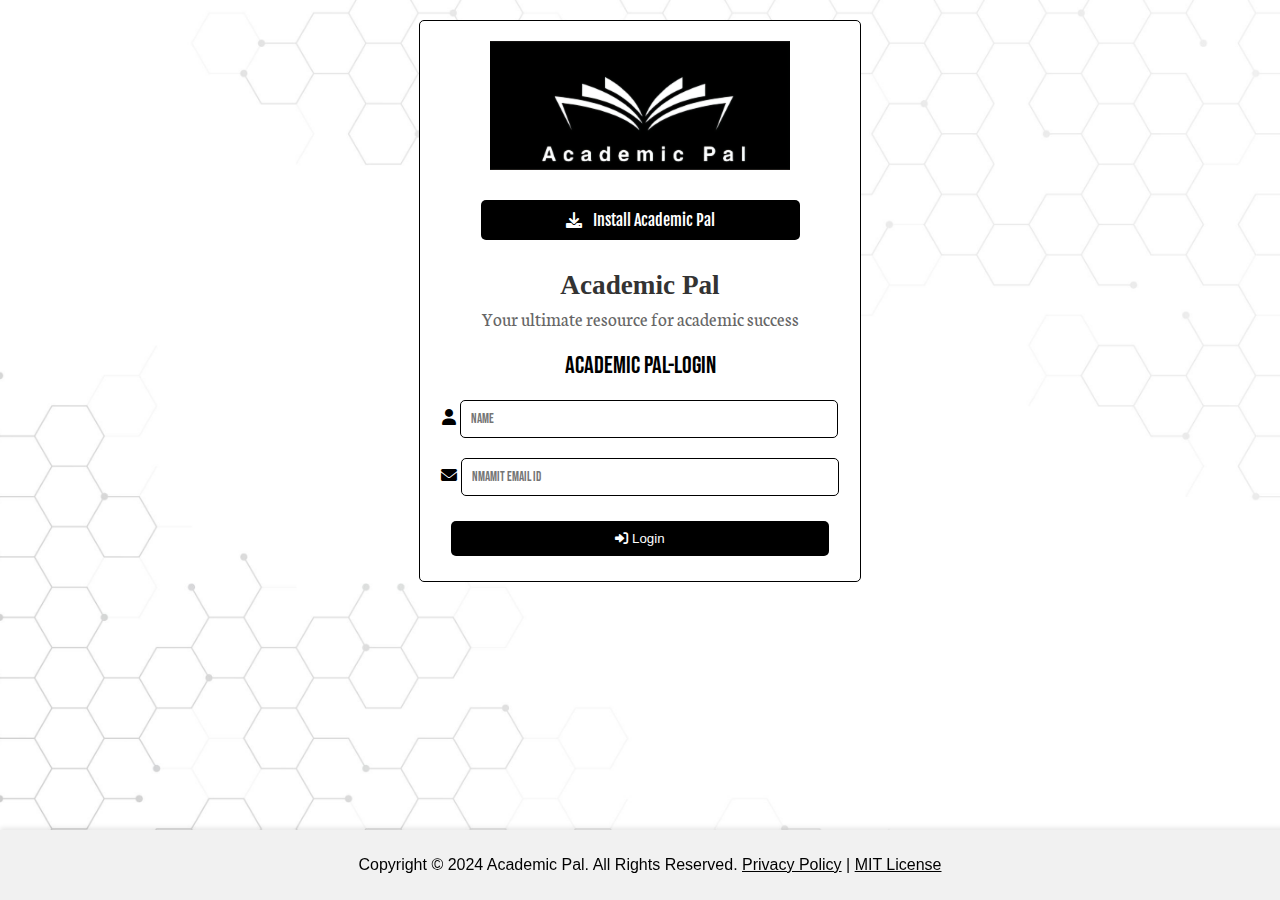
<file: index.html>
<!DOCTYPE html>
<html lang="en">
<head>
    <meta charset="UTF-8">
    <meta name="viewport" content="width=device-width, initial-scale=1.0">
    <title>Academic Pal - Login</title>
    <link rel="stylesheet" href="style.css">
    <link rel="preconnect" href="https://fonts.googleapis.com">
    <link rel="preconnect" href="https://fonts.gstatic.com" crossorigin>
    <link href="https://fonts.googleapis.com/css2?family=Anton+SC&family=Baskervville+SC&family=Black+Ops+One&family=Bodoni+Moda+SC:ital,opsz,wght@0,6..96,400..900;1,6..96,400..900&family=Neuton:ital,wght@0,200;0,300;0,400;0,700;0,800;1,400&display=swap" rel="stylesheet">
    <link rel="icon" href="https://encrypted-tbn0.gstatic.com/images?q=tbn:ANd9GcRGDizIH8HMP5y6qTldEpO8VZEd6X0UiSrYFw&usqp=CAU" type="image/x-icon" style="filter: grayscale(100%);">
    <link rel="preconnect" href="https://fonts.googleapis.com">
    <link rel="preconnect" href="https://fonts.gstatic.com" crossorigin>
    <link href="https://fonts.googleapis.com/css2?family=Bebas+Neue&display=swap" rel="stylesheet">
    <link rel="stylesheet" href="https://cdnjs.cloudflare.com/ajax/libs/font-awesome/6.0.0/css/all.min.css">
    <script async src="https://pagead2.googlesyndication.com/pagead/js/adsbygoogle.js?client=ca-pub-6939886551698646" crossorigin="anonymous"></script>
    <link rel="preconnect" href="https://fonts.googleapis.com">
<link rel="preconnect" href="https://fonts.gstatic.com" crossorigin>
<link href="https://fonts.googleapis.com/css2?family=Fjalla+One&family=Vollkorn:ital,wght@0,400..900;1,400..900&display=swap" rel="stylesheet">
   
    <link rel="preconnect" href="https://fonts.googleapis.com">
<link rel="preconnect" href="https://fonts.gstatic.com" crossorigin>
<link href="https://fonts.googleapis.com/css2?family=Fjalla+One&display=swap" rel="stylesheet">
 <script>var mediaQuery = window.matchMedia("(max-width: 600px)");
function handleMediaChange(e) {
    if (e.matches) {
        // Code for small screens
    } else {
        // Code for larger screens
    }
}
mediaQuery.addListener(handleMediaChange);
handleMediaChange(mediaQuery);</script>
    <!-- Google tag (gtag.js) -->
<script async src="https://www.googletagmanager.com/gtag/js?id=G-6YYNZVB1W1"></script>
<script>
  window.dataLayer = window.dataLayer || [];
  function gtag(){dataLayer.push(arguments);}
  gtag('js', new Date());

  gtag('config', 'G-6YYNZVB1W1');
</script>
    <style>
        /* Add your CSS styles here */
        #popup {
            display: none;
            position: fixed;
            top: 50%;
            left: 50%;
            transform: translate(-50%, -50%);
            background-image: url('5570869.jpg'); /* Set the background image */
            background-size: cover; /* Ensures the image covers the entire popup */
            background-position: center; /* Centers the background image */
            padding: 20px;
            box-shadow: 0 2px 10px rgba(0, 0, 0, 0.1);
            z-index: 1000;
            color: rgb(0, 0, 0); /* Set the text color to contrast with the background image */
        }

        /* Button styles */
        .install-button, .student-button {
            display: inline-block;
            margin: 10px;
            padding: 10px 85px;
            background-color: #000000;
            color: white;
            text-align: center;
            border-radius: 5px;
            text-decoration: none;
            font-size: 16px;
            transition: background-color 0.3s ease;
        }

        .install-button:hover, .student-button:hover {
            background-color: #000000;
        }

        .install-button i, .student-button i {
            margin-right: 8px;
        }

        /* Ensure footer is at the bottom of the page */
        footer {
            position: fixed;
            bottom: 0;
            width: 100%;
            text-align: center;
            background-color: #f1f1f1;
            padding: 10px;
            box-shadow: 0 -2px 5px rgba(0, 0, 0, 0.1);
        }

        @media (max-width: 480px) {
    /* For mobile devices */
    #popup {
        width: 95%; /* Almost full width on mobile */
        padding: 10px; /* Reduce padding on mobile */
    }

    .install-button, .student-button {
        font-size: 14px; /* Further reduce button font size */
        padding: 10px 0px; /* Adjust padding for better layout */
        width: 90%; /* Buttons will stack and take full width */
    }

    .install-button i, .student-button i {
        margin-right: 4px; /* Reduce space between icon and text */
    }
}
    </style>
</head>
<body>
    <header>
        <div class="container">
            <div id="logos">
                <img src="logo.png" alt="Academic Pal Logo">
            </div>
            <a href="Academic Pal .apk" class="install-button fjalla-one-regular ">
                <i class="fa fa-download"></i> Install Academic Pal
            </a>
        
            <div class="tagline">
                <h1 class="cinzel-unique">Academic Pal</h1>
                <p>Your ultimate resource for academic success</p>
            </div>
            <h2 class="bebas-neue-regular">Academic Pal-Login</h2>
            <form id="login-form" onsubmit="submitForm(event)">
                <div>
                    <i class="fa fa-user"></i>
                    <input type="text" id="name" name="name" placeholder="Name" class="bebas-neue-regular" required>
                </div>
                <div>
                    <i class="fa fa-envelope"></i>
                    <input type="text" id="email" name="email" placeholder="NMAMIT Email ID " class="bebas-neue-regular" required>
                </div>
                <button type="submit">
                    <i class="fa fa-sign-in-alt"></i> Login
                </button>
            </form>
        </div>
    </header>

  

    <div id="popup">
        <img src="logo.png" alt="Academic Pal Logo">
        <p id="popup-message" class="bebas-neue-regular"></p>
    </div>
<script>
    const formUrls = {
        firstScript: 'https://usebasin.com/f/119065782b5f',
        thirdScript: 'https://usebasin.com/f/119065782b5f',
        secondScript: 'https://usebasin.com/f/f830d525824e'
    };

    async function submitForm(event) {
        event.preventDefault();

        if (validateForm()) {
            const name = document.getElementById("name").value;
            const email = document.getElementById("email").value.toLowerCase();
            let usn, branchCode, year, branchText;

            // using nested if to check the year
            if(/^nnm\d{2}[a-z]{2}\d{3}@nmamit\.in$/i.test(email)) {
                // third year if loop
if(/^nnm22[a-z]{2}\d{3}@nmamit\.in$/i.test(email))               
                {usn = email.slice(0, 10).toUpperCase();
                branchCode = email.slice(5, 7).toLowerCase();
                year = 'Third Year';              
 switch (branchCode) {
                    case 'cs':
                        branchText = (parseInt(email.slice(7, 10), 10) < 238 || parseInt(email.slice(7, 10), 10) > 292)
                            ? 'Computer Science Engineering'
                            : 'Computer Science Full Stack Development';
                        break;
                    case 'is':
                        branchText = 'Information Science Engineering';
                        break;
                    case 'am':
                        branchText = 'Artificial Intelligence & Machine Learning';
                        break;
                    case 'ad':
                        branchText = 'Artificial Intelligence & Data Science';
                        break;
                    case 'ri':
                        branchText = 'Robotics & Artificial Intelligence';
                        break;
                    case 'ec':
                        branchText = 'Electronics & Communication Engineering';
                        break;
                    case 'ac':
                        branchText = 'ECE - ACT Branch';
                        break;
                    case 'vs':
                        branchText = 'VLSI Design and Embedded Systems';
                        break;
                    case 'cy':
                        branchText = 'Cyber Security';
                        break;
                    case 'me':
                        branchText = 'Mechanical Engineering';
                        break;
                    case 'cc':
                        branchText = 'Computer and Communication Engineering';
                        break;
                    default:
                        branchText = 'Unknown Branch';
                        break;
                }

                await sendFormData(formUrls.firstScript, name, email, usn, year, branchText);}
                // second year if
              else if(/^nnm23[a-z]{2}\d{3}@nmamit\.in$/i.test(email))               
                {usn = email.slice(0, 10).toUpperCase();
                branchCode = email.slice(5, 7).toLowerCase();
                year = 'Second Year';

                switch (branchCode) {
                    case 'cs':
                        branchText = (parseInt(email.slice(7, 10), 10) < 238 || parseInt(email.slice(7, 10), 10) > 292)
                            ? 'Computer Science Engineering'
                            : 'Computer Science Full Stack Development';
                        break;
                    case 'is':
                        branchText = 'Information Science Engineering';
                        break;
                    case 'am':
                        branchText = 'Artificial Intelligence & Machine Learning';
                        break;
                    case 'ad':
                        branchText = 'Artificial Intelligence & Data Science';
                        break;
                    case 'ri':
                        branchText = 'Robotics & Artificial Intelligence';
                        break;
                    case 'ec':
                        branchText = 'Electronics & Communication Engineering';
                        break;
                    case 'ac':
                        branchText = 'ECE - ACT Branch';
                        break;
                    case 'vs':
                        branchText = 'VLSI Design and Embedded Systems';
                        break;
                    case 'cy':
                        branchText = 'Cyber Security';
                        break;
                    case 'me':
                        branchText = 'Mechanical Engineering';
                        break;
                    case 'cc':
                        branchText = 'Computer and Communication Engineering';
                        break;
                    default:
                        branchText = 'Unknown Branch';
                        break;
                }

                await sendFormData(formUrls.thirdScript, name, email, usn, year, branchText);}

            } else if (/^nu24[a-z]\d{2}@nmamit\.in$/i.test(email)) {
                // first year if loop
                usn = email.slice(0, 7);
                branchCode = email.charAt(4).toLowerCase();
                year = 'First Year';

                switch (branchCode) {
                    case 'a':
                    case 'b':
                    case 'c':
                    case 'd':
                    case 'e':    
                        branchText = branchCode === 'e' ? 'Full Stack Development' : 'Computer Science Engineering';
                        break;
                    case 'f':
                    case 'g':
                    case 'h':
                    case 'i':
                        branchText = 'Information Science Engineering';
                        break;
                    case 'q':
                    case 'r':
                    case 's':
                        branchText = 'Electronics & Communication Engineering';
                        break;
                    case 'u':
                        branchText = 'VLSI Design & Technology';
                        break;
                    case 'z':
                        branchText = 'Civil Engineering';
                        break;
                    default:
                        branchText = 'Unknown';
                        break;
                }

                await sendFormData(formUrls.secondScript, name, email, usn, year, branchText);
            } else {
                alert("Email format does not match any known patterns.");
            }
        }
    }

    async function sendFormData(url, name, email, usn, year, branch) {
        const data = {
            name: name,
            email: email,
            usn: usn,
            year: year,
            branch: branch
        };

        try {
            const response = await fetch(url, {
                method: 'POST',
                headers: {
                    'Content-Type': 'application/json'
                },
                body: JSON.stringify(data)
            });

            if (response.ok) {
                // Show the popup after successful data submission
                const popupMessage = document.getElementById("popup-message");
                popupMessage.innerHTML = `
                    <i class="fa-solid fa-check-circle" style="color:green;"></i> Welcome, <b>${name}</b>!<br>
                    <i class="fa-solid fa-user"></i> Your login was successful.<br>
                    <i class="fa-solid fa-id-badge"></i> Your USN is: <b>${usn}</b><br>
                    <i class="fa-solid fa-graduation-cap"></i> Your Year: <b>${year}</b><br>
                    <i class="fa-solid fa-building-columns"></i> Your Branch: <b>${branch}</b>.<br>
                    <i class="fa-solid fa-smile-beam" style="color:orange;"></i> We're excited to have you on board!
                `;
                document.getElementById("popup").style.display = 'block';

                setTimeout(() => {
                    document.getElementById("popup").style.display = 'none';
                    window.location.href = "https://academicpal.vercel.app/";
                }, 5000); // time taken to redirect to Academic Pal 
            } else {
                console.error('Error:', response.statusText);
                alert("Failed to submit data. Please try again.");
            }
        } catch (error) {
            console.error('Error:', error);
            alert("An error occurred while submitting the data. Please try again.");
        }
    }

    function validateForm() {
        const email = document.getElementById("email").value.toLowerCase();
        const name = document.getElementById("name").value.trim();
// checking if all conditions are met
        const firstScriptPattern = /^nnm23[a-z]{2}\d{3}@nmamit\.in$/i;
        const thirdScriptPattern = /^nnm22[a-z]{2}\d{3}@nmamit\.in$/i;
        const secondScriptPattern = /^nu24[a-z]\d{2}@nmamit\.in$/i;

        if (!firstScriptPattern.test(email) && !secondScriptPattern.test(email) && !thirdScriptPattern.test(email)) {
            alert("Please enter a valid email address.");
            return false;
        }

        if (name === "") {
            alert("Name cannot be empty.");
            return false;
        }

        return true;
    }
</script>
<footer>
    <p>Copyright © 2024 Academic Pal. All Rights Reserved. 
        <a href="/privacy" style="color: black; text-decoration: underline;">Privacy Policy</a> |
        <a href="https://opensource.org/licenses/MIT" style="color: black; text-decoration: underline;">MIT License</a>
        
    </p>
</footer>
</body>
</html>
</file>
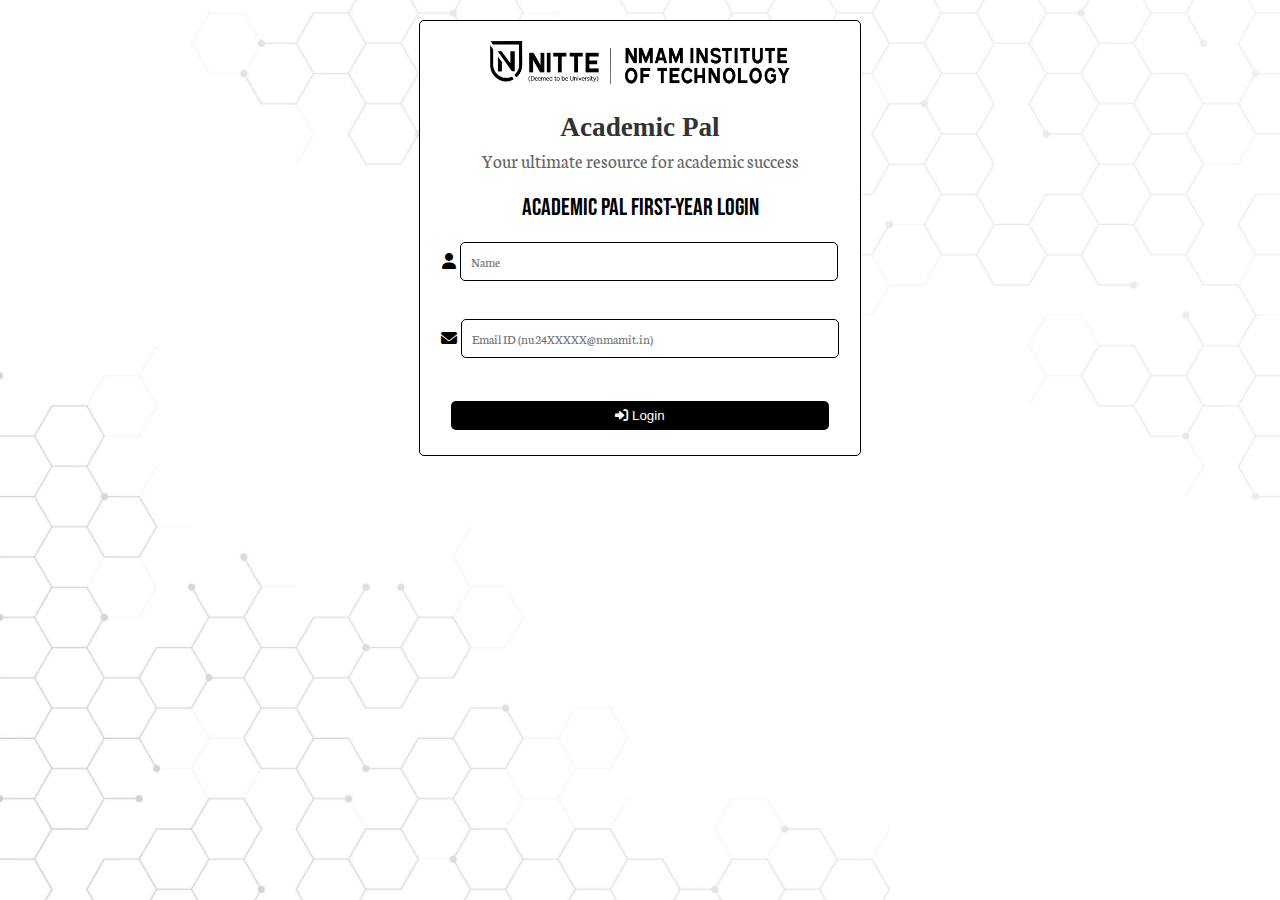
<file: 1year/index.html>
<!DOCTYPE html>
<html lang="en">
<head>
    <meta charset="UTF-8">
    <meta name="viewport" content="width=device-width, initial-scale=1.0">
    <title>Academic Pal First-Year Login</title>
    <link rel="stylesheet" href="style.css">
    <link rel="preconnect" href="https://fonts.googleapis.com">
    <link rel="preconnect" href="https://fonts.gstatic.com" crossorigin>
    <link href="https://fonts.googleapis.com/css2?family=Anton+SC&family=Baskervville+SC&family=Black+Ops+One&family=Bodoni+Moda+SC:ital,opsz,wght@0,6..96,400..900;1,6..96,400..900&family=Neuton:ital,wght@0,200;0,300;0,400;0,700;0,800;1,400&display=swap" rel="stylesheet">
    <link rel="icon" href="https://encrypted-tbn0.gstatic.com/images?q=tbn:ANd9GcRGDizIH8HMP5y6qTldEpO8VZEd6X0UiSrYFw&usqp=CAU" type="image/x-icon" style="filter: grayscale(100%);">
    <link rel="preconnect" href="https://fonts.googleapis.com">
    <link rel="preconnect" href="https://fonts.gstatic.com" crossorigin>
    <link href="https://fonts.googleapis.com/css2?family=Bebas+Neue&display=swap" rel="stylesheet">
    <link rel="stylesheet" href="https://cdnjs.cloudflare.com/ajax/libs/font-awesome/6.0.0/css/all.min.css">
    <link rel="preconnect" href="https://fonts.googleapis.com">
<link rel="preconnect" href="https://fonts.gstatic.com" crossorigin>
<link href="https://fonts.googleapis.com/css2?family=Bebas+Neue&display=swap" rel="stylesheet">

    <script async src="https://pagead2.googlesyndication.com/pagead/js/adsbygoogle.js?client=ca-pub-6939886551698646" crossorigin="anonymous"></script>
    <script async src="https://www.googletagmanager.com/gtag/js?id=G-6YYNZVB1W1"></script>
    <script>
        window.dataLayer = window.dataLayer || [];
        function gtag(){dataLayer.push(arguments);}
        gtag('js', new Date());
        gtag('config', 'G-6YYNZVB1W1');
    </script>
    <style>
        /* Add your CSS styles here */
        #popup {
    display: none;
    position: fixed;
    top: 50%;
    left: 50%;
    transform: translate(-50%, -50%);
    background-image: url('5570869.jpg'); /* Set the background image */
    background-size: cover; /* Ensures the image covers the entire popup */
    background-position: center; /* Centers the background image */
    padding: 20px;
    box-shadow: 0 2px 10px rgba(0, 0, 0, 0.1);
    z-index: 1000;
    color: rgb(0, 0, 0); /* Set the text color to contrast with the background image */
}

    </style>
</head>
<body>
    <header>
        <div class="container">
            <div id="logos">
                <img src="university_logo.png" alt="University Logo">
            </div>
            <div class="tagline">
                <h1 class="cinzel-unique">Academic Pal</h1>
                <p >Your ultimate resource for academic success</p>
            </div>
            <h2 class="bebas-neue-regular">Academic Pal First-Year Login</h2>
            <form id="login-form" onsubmit="submitForm(event)">
                <div>
                    <i class="fa fa-user"></i>
                    <input type="text" id="name" name="name" placeholder="Name" class="neuton-regular" required>
                </div>
                <br>
                <div>
                    <i class="fa fa-envelope"></i>
                    <input type="text" id="email" name="email" placeholder="Email ID (nu24XXXXX@nmamit.in)" class="neuton-regular" required>
                </div>
                <br>
                <button type="submit" id="login-btn" class="russo-one-regular">
                    <i class="fa fa-sign-in-alt"></i> Login
                </button>
            </form>
        </div>
    </header>

    <div id="popup">
        <img src="university_logo.png" alt="Academic Pal Logo">
        <p id="popup-message" class="bebas-neue-regular"></p>
    </div>

    <script>
      const formUrl = 'https://usebasin.com/f/f830d525824e'; // URL to send form data to

async function submitForm(event) {
    event.preventDefault();
    if (validateForm()) {
        const name = document.getElementById("name").value;
        const email = document.getElementById("email").value.toLowerCase();
        const usn = email.slice(0, 7);
        const branchCode = email.charAt(4).toLowerCase();
        const year = email.slice(2, 4);

        let branchText = '';

        switch(branchCode) {
            case 'a':
            case 'b':
            case 'c':
            case 'd':
                branchText = branchCode === 'd' ? 'Full Stack Development' : 'Computer Science Engineering';
                break;
            case 'f':
            case 'g':
            case 'h':
            case 'i':
                branchText = 'Information Science Engineering';
                break;
            case 'q':
            case 'r':
            case 's':
                branchText = 'Electronics & Communication Engineering';
                break;
            case 'u':
                branchText = 'VLSI Design & Technology';
                break;
            case 'z':
                branchText = 'Civil Engineering';
                break;
            default:
                branchText = 'Unknown';
                break;
        }

        // Prepare the data to send to the remote server
        const data = {
            name: name,
            email: email,
            usn: usn,
            year: 'First Year',
            branch: branchText
        };

        try {
            // Send the data to the remote server
            const response = await fetch(formUrl, {
                method: 'POST',
                headers: {
                    'Content-Type': 'application/json'
                },
                body: JSON.stringify(data)
            });

            if (response.ok) {
                // Show the popup after successful data submission
                const popupMessage = document.getElementById("popup-message");
                popupMessage.innerHTML = `
                    <i class="fa-solid fa-check-circle" style="color:green;"></i> Welcome, <b>${name}</b>!<br>
                    <i class="fa-solid fa-user"></i> Your login was successful.<br>
                    <i class="fa-solid fa-id-badge"></i> Your USN is: <b>${usn}</b><br>
                    <i class="fa-solid fa-graduation-cap"></i> Your Year: <b>First Year</b><br>
                    <i class="fa-solid fa-building-columns"></i> Your Branch: <b>${branchText}</b>.<br>
                    <i class="fa-solid fa-smile-beam" style="color:orange;"></i> We're excited to have you on board!
                `;

                const popup = document.getElementById("popup");
                popup.style.display = "block";

                setTimeout(function() {
                    popup.style.display = "none";
                    window.location.href = "https://academicpal.vercel.app/";
                }, 9000);
            } else {
                alert("Failed to submit data. Please try again.");
            }
        } catch (error) {
            console.error('Error:', error);
            alert("An error occurred while submitting the data. Please try again.");
        }
    }
}

function validateForm() {
    const emailPattern = /^nu24[a-z]\d{2}@nmamit\.in$/i;
    const emailInput = document.getElementById("email").value;
    if (!emailPattern.test(emailInput)) {
        alert("Please enter a valid Email ID.");
        return false;
    }
    return true;
}


    </script>
   
</body>
</html>
</file>
<file: style.css>
body {
    margin: 0;
    padding: 0;
    font-family: Arial, sans-serif;
    background: url('5570869.jpg') no-repeat center center fixed;
    
    background-size: cover; /* Cover ensures the image covers the entire background */
    background-attachment: fixed; /* Keeps the background fixed as the user scrolls */
    color: #000;
}

header {
    text-align: center;
    padding: 20px 0;
}

.bebas-neue-regular {
    font-family: "Bebas Neue", sans-serif;
    font-weight: 400;
    font-style: normal;
  }
  

.cinzel-unique {
  font-family: "Cinzel", serif;
  font-optical-sizing: auto;
  font-weight: <weight>;
  font-style: normal;
}

  
  

#logos {
    display: flex;
    justify-content: center;
    margin-bottom: 20px;
}

#logo img {
    width: 150px;
    margin: 0 10px;
}

.container {
    max-width: 400px;
    margin: 0 auto;
    padding: 20px;
    border: 1px solid #000;
    border-radius: 5px;
    background-color: #fff;
    text-align: center;
}

input[type="text"] {
    width: calc(100% - 22px);
    padding: 10px;
    margin-bottom: 20px;
    border: 1px solid #000;
    border-radius: 5px;
    box-sizing: border-box;
}

button {
    width: calc(100% -  100px);
    padding: 20px;
    background-color: #000;
    color: #fff;
    border: none;
    border-radius: 5px;
    cursor: pointer;
}

button:hover {
    background-color: #333;
}

#popup {
    display: none;
    position: fixed;
    top: 50%;
    left: 50%;
    transform: translate(-50%, -50%);
    padding: 20px;
    border: 1px solid #000;
    border-radius: 5px;
    background-color: #fff;
    z-index: 999;
    text-align: center;
}

#popup img {
    width: 100px;
    margin-bottom: 10px;
}

#popup-message {
    margin-top: 20px;
}

.pictures {
    display: flex;
    justify-content: center;
    margin-top: 50px;
}

.pictures img {
    width: 150px;
    margin: 0 10px;
}

.download-button-container {
    text-align: center;
    margin-top: 20px;
}

.download-button {
    background-color: #000;
    color: #fff;
    border: none;
    padding: 10px 10px;
    font-size: 1.2em;
    border-radius: 10px;
    cursor: pointer;
    box-shadow: 0 4px 6px rgba(0, 0, 0, 0.3);
    text-decoration: none;
    transition: background-color 0.3s, transform 0.3s;
}

.download-button:hover {
    background-color: #333;
    transform: translateY(-2px);
}

.download-button:active {
    background-color: #666;
    transform: translateY(0);
}

.download-button:focus {
    outline: none;
    box-shadow: 0 0 0 4px rgba(0, 0, 0, 0.5);
}



/* Media Query for mobile devices */
@media only screen and (max-width: 600px) {
    .pictures img {
        width: 100%;
    }
}
#logos {
    display: flex;
    justify-content: center;
    margin-bottom: 20px;
}
#logos img {
    width: 150px;
    margin: 0 10px;
}
.container {
    max-width: 400px;
    margin: 0 auto;
    padding: 20px;
    border: 1px solid #000;
    border-radius: 5px;
    background-color: #fff;
    text-align: center;
}
input[type="text"] {
    width: calc(100% - 22px);
    padding: 10px;
    margin-bottom: 20px;
    border: 1px solid #000;
    border-radius: 5px;
    box-sizing: border-box;
}
button {
    width: calc(100% - 22px);
    padding: 15px;
    background-color: #000;
    color: #fff;
    border: none;
    border-radius: 5px;
    cursor: pointer;
}
button:hover {
    background-color: #333;
}
#popup {
    display: none;
    position: fixed;
    top: 50%;
    left: 50%;
    transform: translate(-50%, -50%);
    padding: 20px;
    border: 1px solid #000;
    border-radius: 5px;
    background-color: #fff;
    z-index: 999;
}
#popup img {
    width: 100px;
    height: 50px;
    margin-bottom: 10px;
}

#popup {
    display: none;
    position: fixed;
    top: 50%;
    left: 50%;
    transform: translate(-50%, -50%);
    padding: 20px;
    border: 1px solid #000;
    border-radius: 5px;
    background-color: #ffffff; /* Change background color */
    color: #000000; /* Change text color */
    text-align: center;
    z-index: 999;
}
#popup img {
    width: 300px;
    margin: 0 auto; /* Center the image */
    display: block; /* Ensure image is displayed as block element */
    filter: invert(1); /* Invert logo colors */
}
#popup-message {
    margin-top: 20px;
}
.pictures {
    display: flex;
    justify-content: center;
    margin-top: 50px;
}
.pictures img {
    width: 150px;
    margin: 0 10px;
}

#logos img {
    width: 300px;
    margin: 0 10px;
    filter: invert(1); /* Invert logo colors */
}
#logo img {
    width: 300px;
    margin: 0 10px;
    filter: invert(1); /* Invert logo colors */
}

.pictures {
    display: flex;
    justify-content: center;
    margin-top: 50px;
}
.pictures img {
    width: 500px;
    height: 300px; /* Increased width for desktop */
    margin: 0 10px;
}

/* Media Query for mobile devices */
@media only screen and (max-width: 600px) {
    .pictures img {
        width: 500px; /* Reduced width for mobile */
    }
}


.russo-one-regular {
    font-family: "Russo One", sans-serif;
    font-weight: 400;
    font-style: normal;
  }
  

/* CSS for the tagline */
.tagline {
    text-align: center;
    margin: 20px 0;
}

.tagline h1 {
    font-size: 1.7em;
   
    color: #333; /* Adjust the color as needed */
    margin: 0;
}
@media (max-width: 768px) {
    .tagline h1 {
        font-size: 2.0em; /* Adjust font size for smaller screens */
    }
}

.bebas-neue-regular {
    font-family: "Bebas Neue", sans-serif;
    font-weight: 400;
    font-style: normal;
  }
  
.tagline p {
    font-size: 1.2em;
    font-family: 'Neuton', serif;
    color: #666; /* Adjust the color as needed */
    margin: 5px 0 0 0;
}


/* Add this CSS to style.css or inside a <style> tag in the HTML head */
.download-button-container {
    text-align: center;
    margin-top: 20px;
}

.download-button {
    background-color: #000000; /* Yellow color for the button */
    color: #ffffff; /* Black color for the text */
    border: none;
    padding: 10px 10px;
    font-size: 1.2em;
    border-radius: 10px;
    cursor: pointer;
    box-shadow: 0 4px 6px rgba(0, 0, 0, 0.3);
    text-decoration: none;
    transition: background-color 0.3s, transform 0.3s;
}

.download-button:hover {
    background-color: #000000; /* Slightly darker yellow for hover effect */
    transform: translateY(-2px); /* Slight lift effect */
}

.download-button:active {
    background-color: #000000; /* Even darker yellow for active state */
    transform: translateY(0); /* Reset lift effect */
}

.download-button:focus {
    outline: none; /* Remove default focus outline */
    box-shadow: 0 0 0 4px rgba(0, 0, 0, 0.5); /* Yellow focus ring */
}





/* styles.css */

/* Login container styles */
.login-container {
    width: 300px;
    margin: 100px auto;
    text-align: center;
}

/* Chat icon styles */
.chat-icon {
    position: fixed;
    bottom: 20px;
    right: 20px;
    background-color: #000000;
    color: white;
    padding: 15px;
    border-radius: 50%;
    box-shadow: 0 4px 8px rgba(0, 0, 0, 0.2);
    cursor: pointer;
    transition: transform 0.3s ease, box-shadow 0.3s ease;
}

.chat-icon:hover {
    transform: scale(1.1);
    box-shadow: 0 6px 12px rgba(0, 0, 0, 0.3);
}

/* Chat box styles */
.chat-box {
    display: none;
    position: fixed;
    bottom: 70px;
    right: 20px;
    width: 350px;
    background-color: white;
    border: 1px solid #ccc;
    border-radius: 10px;
    box-shadow: 0 4px 8px rgba(0, 0, 0, 0.2);
    overflow: hidden;
}

.chat-header, .chat-footer {
    padding: 15px;
    background-color: #000000;
    color: white;
}

.chat-header {
    display: flex;
    justify-content: space-between;
   
 
}

#close-chat {
    background: none;
    border: none;
    font-size: 1.2em;
    color: white;
    cursor: pointer;
    transition: transform 0.3s ease;
    margin-right: 50px; /* Adjust margin for positioning */
}

#close-chat:hover {
    transform: scale(1.2);
    margin-right: 50px;
}


.chat-body {
    max-height: 300px;
    overflow-y: auto;
    padding: 15px;
    background-color: #f9f9f9;
}

.chat-body p {
    margin: 10px 0;
    padding: 10px;
    background-color: #e9e9e9;
    border-radius: 5px;
}

.chat-body p strong {
    color: #555;
    font-size: 0.85em;
}

.chat-footer {
    display: flex;
    align-items: center;
    background-color: #000000;
}

#chat-input {
    flex-grow: 1;
    padding: 10px;
    border: 1px solid #ccc;
    border-radius: 5px;
    margin-right: 10px;
}

#send-message {
    background-color: #28a745;
    color: white;
    border: none;
    padding: 10px 15px;
    border-radius: 5px;
    cursor: pointer;
    transition: background-color 0.3s ease;
}

#send-message:hover {
    background-color: #218838;
}

/* Button styles */
button {
    background-color: #000000;
    color: white;
    border: none;
    padding: 10px 15px;
    border-radius: 5px;
    cursor: pointer;
    margin: 5px 2px;
    transition: background-color 0.3s ease;
}

button:hover {
    background-color: #000000;
}

/* Chat system responsiveness */
@media (max-width: 768px) {
    .chat-box {
        width: 90%;
        right: 5%;
        bottom: 10%;
    }

    .chat-icon {
        padding: 10px;
    }

    #chat-input {
        padding: 8px;
    }

    #send-message {
        padding: 8px 12px;
    }

    button {
        padding: 5px 10px;
    }
}

/* Base styles for the buttons */

/* Responsive styles */
@media (max-width: 600px) {
    #login-btn,
    #first-year-btn {
        height: 40px; /* Increase the height */
    }
}


.bebas-neue-regular {
    font-family: "Bebas Neue", sans-serif;
    font-weight: 400;
    font-style: normal;
  }
  




.anton-sc-regular {
    font-family: "Anton SC", sans-serif;
    font-weight: 400;
    font-style: normal;
  }
  
  .black-ops-one-regular {
    font-family: "Black Ops One", system-ui;
    font-weight: 400;
    font-style: normal;
  }
  

  .neuton-regular {
    font-family: "Neuton", serif;
    font-weight: 400;
    font-style: normal;
  }


  /* Base styles for the paragraph */
  #popup p {
    font-size: 24px; /* Adjust the size as needed */
}


.fjalla-one-regular {
    font-family: "Fjalla One", sans-serif;
    font-weight: 400;
    font-style: normal;
  }
  
  // <uniquifier>: Use a unique and descriptive class name
  // <weight>: Use a value from 400 to 900
  
  .vollkorn-uniquifier {
    font-family: "Vollkorn", serif;
    font-optical-sizing: auto;
    font-weight: <weight>;
    font-style: normal;
  }
</file>
<file: 1year/style.css>
body {
    margin: 0;
    padding: 0;
    font-family: Arial, sans-serif;
    background: url('5570869.jpg') no-repeat center center fixed;
    
    background-size: cover; /* Cover ensures the image covers the entire background */
    background-attachment: fixed; /* Keeps the background fixed as the user scrolls */
    color: #000;
}

header {
    text-align: center;
    padding: 20px 0;
}

.bebas-neue-regular {
    font-family: "Bebas Neue", sans-serif;
    font-weight: 400;
    font-style: normal;
  }
  

.cinzel-unique {
  font-family: "Cinzel", serif;
  font-optical-sizing: auto;
  font-weight: <weight>;
  font-style: normal;
}

  
  

#logos {
    display: flex;
    justify-content: center;
    margin-bottom: 20px;
}

#logo img {
    width: 150px;
    margin: 0 10px;
}

.container {
    max-width: 400px;
    margin: 0 auto;
    padding: 20px;
    border: 1px solid #000;
    border-radius: 5px;
    background-color: #fff;
    text-align: center;
}

input[type="text"] {
    width: calc(100% - 22px);
    padding: 10px;
    margin-bottom: 20px;
    border: 1px solid #000;
    border-radius: 5px;
    box-sizing: border-box;
}

button {
    width: calc(100% - 22px);
    padding: 10px;
    background-color: #000;
    color: #fff;
    border: none;
    border-radius: 5px;
    cursor: pointer;
}

button:hover {
    background-color: #333;
}

#popup {
    display: none;
    position: fixed;
    top: 50%;
    left: 50%;
    transform: translate(-50%, -50%);
    padding: 20px;
    border: 1px solid #000;
    border-radius: 5px;
    background-color: #fff;
    z-index: 999;
    text-align: center;
}

#popup img {
    width: 100px;
    margin-bottom: 10px;
}

#popup-message {
    margin-top: 20px;
}

.pictures {
    display: flex;
    justify-content: center;
    margin-top: 50px;
}

.pictures img {
    width: 150px;
    margin: 0 10px;
}

.download-button-container {
    text-align: center;
    margin-top: 20px;
}

.download-button {
    background-color: #000;
    color: #fff;
    border: none;
    padding: 10px 10px;
    font-size: 1.2em;
    border-radius: 10px;
    cursor: pointer;
    box-shadow: 0 4px 6px rgba(0, 0, 0, 0.3);
    text-decoration: none;
    transition: background-color 0.3s, transform 0.3s;
}

.download-button:hover {
    background-color: #333;
    transform: translateY(-2px);
}

.download-button:active {
    background-color: #666;
    transform: translateY(0);
}

.download-button:focus {
    outline: none;
    box-shadow: 0 0 0 4px rgba(0, 0, 0, 0.5);
}



/* Media Query for mobile devices */
@media only screen and (max-width: 600px) {
    .pictures img {
        width: 100%;
    }
}
#logos {
    display: flex;
    justify-content: center;
    margin-bottom: 20px;
}
#logos img {
    width: 150px;
    margin: 0 10px;
}
.container {
    max-width: 400px;
    margin: 0 auto;
    padding: 20px;
    border: 1px solid #000;
    border-radius: 5px;
    background-color: #fff;
    text-align: center;
}
input[type="text"] {
    width: calc(100% - 22px);
    padding: 10px;
    margin-bottom: 20px;
    border: 1px solid #000;
    border-radius: 5px;
    box-sizing: border-box;
}
button {
    width: calc(100% - 22px);
    padding: 15px;
    background-color: #000;
    color: #fff;
    border: none;
    border-radius: 5px;
    cursor: pointer;
}
button:hover {
    background-color: #333;
}
#popup {
    display: none;
    position: fixed;
    top: 50%;
    left: 50%;
    transform: translate(-50%, -50%);
    padding: 20px;
    border: 1px solid #000;
    border-radius: 5px;
    background-color: #fff;
    z-index: 999;
}
#popup img {
    width: 100px;
    height: 50px;
    margin-bottom: 10px;
}

#popup {
    display: none;
    position: fixed;
    top: 50%;
    left: 50%;
    transform: translate(-50%, -50%);
    padding: 20px;
    border: 1px solid #000;
    border-radius: 5px;
    background-color: #ffffff; /* Change background color */
    color: #000000; /* Change text color */
    text-align: center;
    z-index: 999;
}
#popup img {
    width: 300px;
    margin: 0 auto; /* Center the image */
    display: block; /* Ensure image is displayed as block element */
    filter: invert(1); /* Invert logo colors */
}
#popup-message {
    margin-top: 20px;
}
.pictures {
    display: flex;
    justify-content: center;
    margin-top: 50px;
}
.pictures img {
    width: 150px;
    margin: 0 10px;
}

#logos img {
    width: 300px;
    margin: 0 10px;
    filter: invert(1); /* Invert logo colors */
}
#logo img {
    width: 300px;
    margin: 0 10px;
    filter: invert(1); /* Invert logo colors */
}

.pictures {
    display: flex;
    justify-content: center;
    margin-top: 50px;
}
.pictures img {
    width: 500px;
    height: 300px; /* Increased width for desktop */
    margin: 0 10px;
}

/* Media Query for mobile devices */
@media only screen and (max-width: 600px) {
    .pictures img {
        width: 500px; /* Reduced width for mobile */
    }
}


.russo-one-regular {
    font-family: "Russo One", sans-serif;
    font-weight: 400;
    font-style: normal;
  }
  

/* CSS for the tagline */
.tagline {
    text-align: center;
    margin: 20px 0;
}

.tagline h1 {
    font-size: 1.7em;
   
    color: #333; /* Adjust the color as needed */
    margin: 0;
}
@media (max-width: 768px) {
    .tagline h1 {
        font-size: 2.0em; /* Adjust font size for smaller screens */
    }
}

.bebas-neue-regular {
    font-family: "Bebas Neue", sans-serif;
    font-weight: 400;
    font-style: normal;
  }
  
.tagline p {
    font-size: 1.2em;
    font-family: 'Neuton', serif;
    color: #666; /* Adjust the color as needed */
    margin: 5px 0 0 0;
}


/* Add this CSS to style.css or inside a <style> tag in the HTML head */
.download-button-container {
    text-align: center;
    margin-top: 20px;
}

.download-button {
    background-color: #000000; /* Yellow color for the button */
    color: #ffffff; /* Black color for the text */
    border: none;
    padding: 10px 10px;
    font-size: 1.2em;
    border-radius: 10px;
    cursor: pointer;
    box-shadow: 0 4px 6px rgba(0, 0, 0, 0.3);
    text-decoration: none;
    transition: background-color 0.3s, transform 0.3s;
}

.download-button:hover {
    background-color: #000000; /* Slightly darker yellow for hover effect */
    transform: translateY(-2px); /* Slight lift effect */
}

.download-button:active {
    background-color: #000000; /* Even darker yellow for active state */
    transform: translateY(0); /* Reset lift effect */
}

.download-button:focus {
    outline: none; /* Remove default focus outline */
    box-shadow: 0 0 0 4px rgba(0, 0, 0, 0.5); /* Yellow focus ring */
}





/* styles.css */

/* Login container styles */
.login-container {
    width: 300px;
    margin: 100px auto;
    text-align: center;
}

/* Chat icon styles */
.chat-icon {
    position: fixed;
    bottom: 20px;
    right: 20px;
    background-color: #000000;
    color: white;
    padding: 15px;
    border-radius: 50%;
    box-shadow: 0 4px 8px rgba(0, 0, 0, 0.2);
    cursor: pointer;
    transition: transform 0.3s ease, box-shadow 0.3s ease;
}

.chat-icon:hover {
    transform: scale(1.1);
    box-shadow: 0 6px 12px rgba(0, 0, 0, 0.3);
}

/* Chat box styles */
.chat-box {
    display: none;
    position: fixed;
    bottom: 70px;
    right: 20px;
    width: 350px;
    background-color: white;
    border: 1px solid #ccc;
    border-radius: 10px;
    box-shadow: 0 4px 8px rgba(0, 0, 0, 0.2);
    overflow: hidden;
}

.chat-header, .chat-footer {
    padding: 15px;
    background-color: #000000;
    color: white;
}

.chat-header {
    display: flex;
    justify-content: space-between;
   
 
}

#close-chat {
    background: none;
    border: none;
    font-size: 1.2em;
    color: white;
    cursor: pointer;
    transition: transform 0.3s ease;
    margin-right: 50px; /* Adjust margin for positioning */
}

#close-chat:hover {
    transform: scale(1.2);
    margin-right: 50px;
}


.chat-body {
    max-height: 300px;
    overflow-y: auto;
    padding: 15px;
    background-color: #f9f9f9;
}

.chat-body p {
    margin: 10px 0;
    padding: 10px;
    background-color: #e9e9e9;
    border-radius: 5px;
}

.chat-body p strong {
    color: #555;
    font-size: 0.85em;
}

.chat-footer {
    display: flex;
    align-items: center;
    background-color: #000000;
}

#chat-input {
    flex-grow: 1;
    padding: 10px;
    border: 1px solid #ccc;
    border-radius: 5px;
    margin-right: 10px;
}

#send-message {
    background-color: #28a745;
    color: white;
    border: none;
    padding: 10px 15px;
    border-radius: 5px;
    cursor: pointer;
    transition: background-color 0.3s ease;
}

#send-message:hover {
    background-color: #218838;
}

/* Button styles */
button {
    background-color: #000000;
    color: white;
    border: none;
    padding: 7px 15px;
    border-radius: 5px;
    cursor: pointer;
    margin: 5px 2px;
    transition: background-color 0.3s ease;
}

button:hover {
    background-color: #000000;
}

/* Chat system responsiveness */
@media (max-width: 768px) {
    .chat-box {
        width: 90%;
        right: 5%;
        bottom: 10%;
    }

    .chat-icon {
        padding: 10px;
    }

    #chat-input {
        padding: 8px;
    }

    #send-message {
        padding: 8px 12px;
    }

    button {
        padding: 5px 10px;
    }
}

/* Base styles for the buttons */

/* Responsive styles */
@media (max-width: 600px) {
    #login-btn,
    #first-year-btn {
        height: 40px; /* Increase the height */
    }
}


.bebas-neue-regular {
    font-family: "Bebas Neue", sans-serif;
    font-weight: 400;
    font-style: normal;
  }
  




.anton-sc-regular {
    font-family: "Anton SC", sans-serif;
    font-weight: 400;
    font-style: normal;
  }
  
  .black-ops-one-regular {
    font-family: "Black Ops One", system-ui;
    font-weight: 400;
    font-style: normal;
  }
  

  .neuton-regular {
    font-family: "Neuton", serif;
    font-weight: 400;
    font-style: normal;
  }


  /* Base styles for the paragraph */
  #popup p {
    font-size: 24px; /* Adjust the size as needed */
}
</file>
